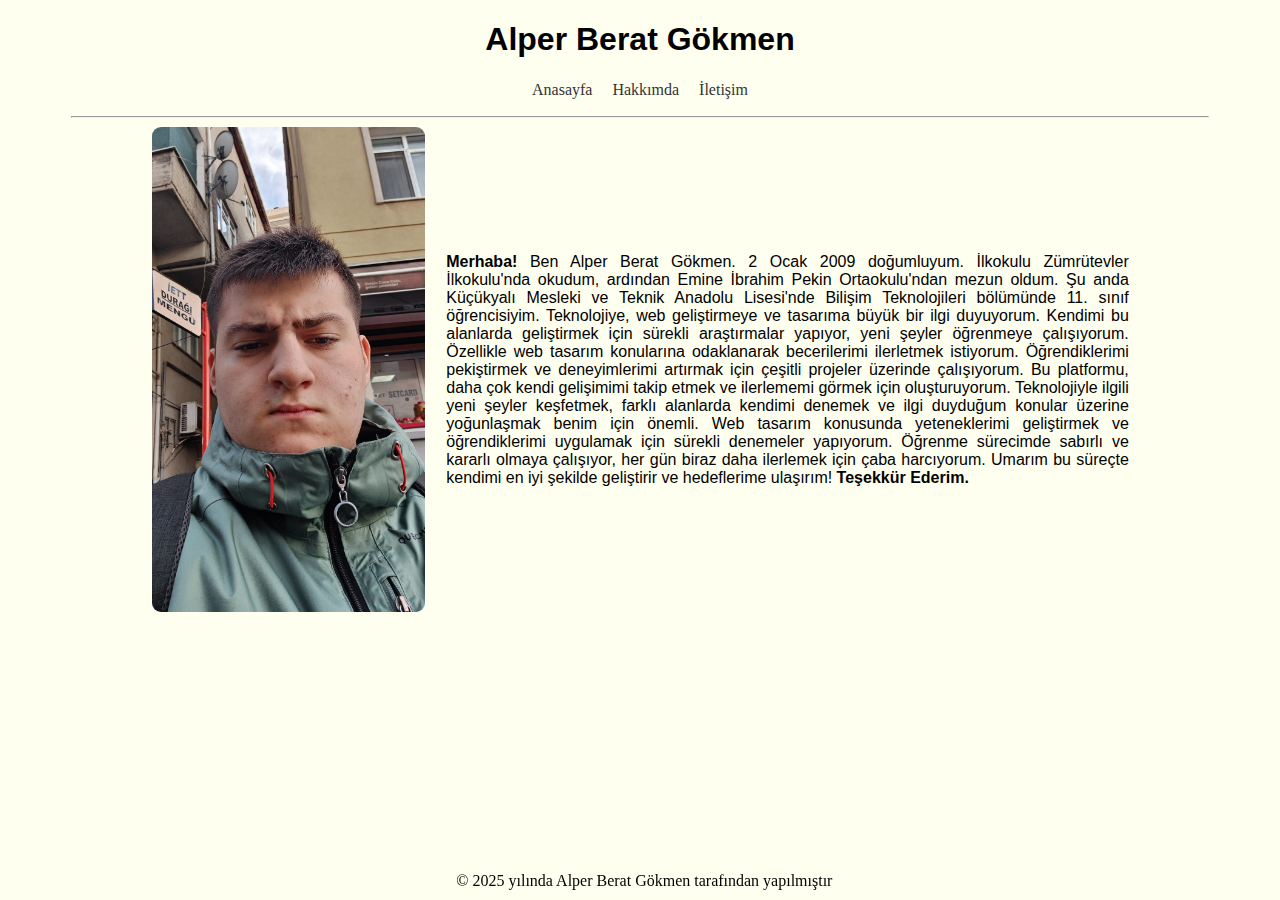
<file: index.html>
<!DOCTYPE html>
<html lang="en">
<head>
    <meta charset="UTF-8">
    <meta name="viewport" content="width=device-width, initial-scale=1.0">
    <title>Alper Berat Gökmen - Anasayfa</title>
    <link rel="stylesheet" href="style.css">
</head>
<body>
    <div class="kapsayan">
        <header class="baslik">
            <h1>Alper Berat Gökmen</h1>
            <ul class="menum">
                <li><a href="index.html">Anasayfa</a></li>
                <li><a href="hakkimda.html">Hakkımda</a></li>
                <li><a href="iletisim.html">İletişim</a></li>
            </ul>
        </header>
        <hr>
        <section class="orta">
            <img src="images/alperberatgökmen.jpg" alt="Alper Berat Gökmen'in fotoğrafı" id="resim1">
            <p id="yazi">
                <b>Merhaba!</b> Ben Alper Berat Gökmen. 2 Ocak 2009 doğumluyum. İlkokulu Zümrütevler İlkokulu'nda okudum, ardından Emine İbrahim Pekin Ortaokulu'ndan mezun oldum. 
                Şu anda Küçükyalı Mesleki ve Teknik Anadolu Lisesi'nde Bilişim Teknolojileri bölümünde 11. sınıf öğrencisiyim.
                Teknolojiye, web geliştirmeye ve tasarıma büyük bir ilgi duyuyorum. Kendimi bu alanlarda geliştirmek için sürekli araştırmalar yapıyor, yeni şeyler öğrenmeye çalışıyorum. 
                Özellikle web tasarım konularına odaklanarak becerilerimi ilerletmek istiyorum. Öğrendiklerimi pekiştirmek ve deneyimlerimi artırmak için çeşitli projeler üzerinde çalışıyorum.
                Bu platformu, daha çok kendi gelişimimi takip etmek ve ilerlememi görmek için oluşturuyorum. Teknolojiyle ilgili yeni şeyler keşfetmek, farklı alanlarda kendimi denemek ve ilgi duyduğum konular üzerine yoğunlaşmak benim için önemli. 
                Web tasarım konusunda yeteneklerimi geliştirmek ve öğrendiklerimi uygulamak için sürekli denemeler yapıyorum.
                Öğrenme sürecimde sabırlı ve kararlı olmaya çalışıyor, her gün biraz daha ilerlemek için çaba harcıyorum. Umarım bu süreçte kendimi en iyi şekilde geliştirir ve hedeflerime ulaşırım! 
                <b>Teşekkür Ederim.</b>
            </p>
        </section>
        <footer class="footer">&copy; 2025 yılında Alper Berat Gökmen tarafından yapılmıştır</footer>
    </div>
</body>
</html>
</file>
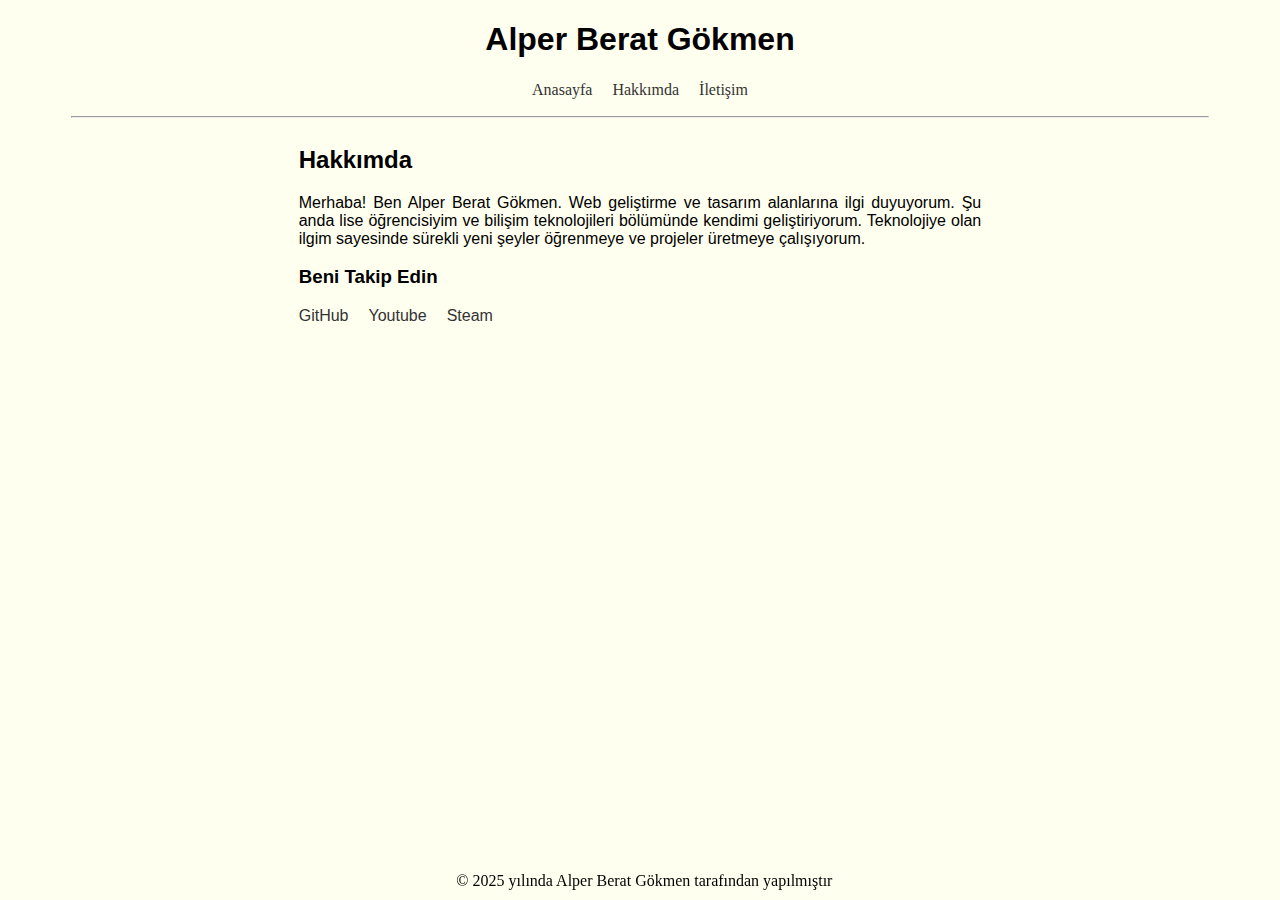
<file: hakkimda.html>
<!DOCTYPE html>
<html lang="en">
<head>
    <meta charset="UTF-8">
    <meta name="viewport" content="width=device-width, initial-scale=1.0">
    <title>Alper Berat Gökmen - Hakkımda</title>
    <link rel="stylesheet" href="style.css">
</head>
<body>
    <div class="kapsayan">
        <header class="baslik">
            <h1>Alper Berat Gökmen</h1>
            <ul class="menum">
                <li><a href="index.html">Anasayfa</a></li>
                <li><a href="hakkimda.html">Hakkımda</a></li>
                <li><a href="iletisim.html">İletişim</a></li>
            </ul>
        </header>
        <hr>
        <section class="orta">
            <div id="yazi">
                <h2>Hakkımda</h2>
                <p>Merhaba! Ben Alper Berat Gökmen. Web geliştirme ve tasarım alanlarına ilgi duyuyorum. Şu anda lise öğrencisiyim ve bilişim teknolojileri bölümünde kendimi geliştiriyorum. Teknolojiye olan ilgim sayesinde sürekli yeni şeyler öğrenmeye ve projeler üretmeye çalışıyorum.</p>
                <h3>Beni Takip Edin</h3>
                <ul class="sosyalmedya">
                    <li><a href="https://github.com/0xdxnger300">GitHub</a></li>
                    <li><a href="https://www.youtube.com/@0xDxnger">Youtube</a></li>
                    <li><a href="https://steamcommunity.com/id/0xDxnger/">Steam</a></li>
                </ul>
            </div>
        </section>
        <footer class="footer">&copy; 2025 yılında Alper Berat Gökmen tarafından yapılmıştır</footer>
    </div>
</body>
</html>
</file>
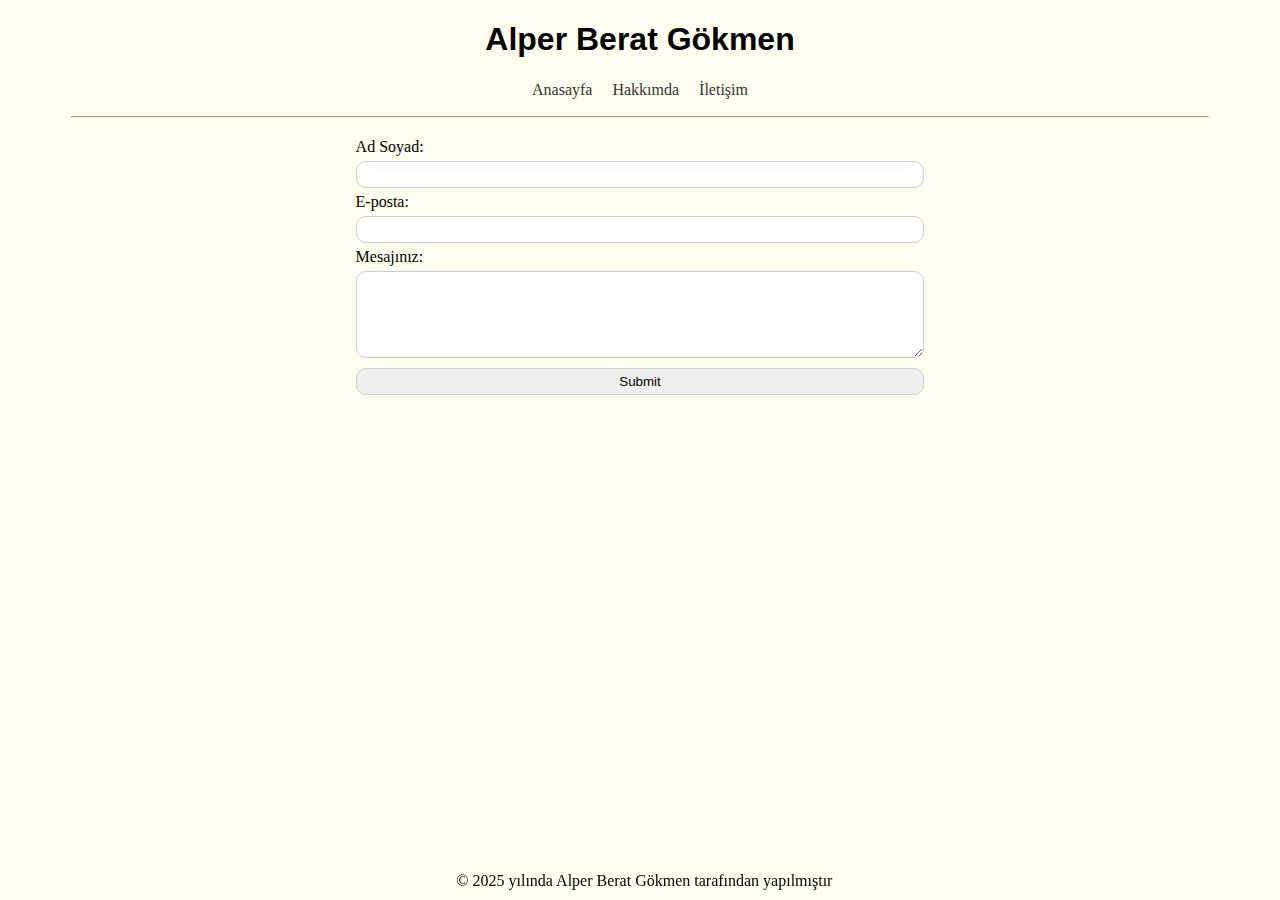
<file: iletisim.html>
<!DOCTYPE html>
<html lang="en">
<head>
    <meta charset="UTF-8">
    <meta name="viewport" content="width=device-width, initial-scale=1.0">
    <title>Alper Berat Gökmen - İletişim</title>
    <link rel="stylesheet" href="style.css">
</head>
<body>
    <div class="kapsayan">
        <header class="baslik">
            <h1>Alper Berat Gökmen</h1>
            <ul class="menum">
                <li><a href="index.html">Anasayfa</a></li>
                <li><a href="hakkimda.html">Hakkımda</a></li>
                <li><a href="iletisim.html">İletişim</a></li>
            </ul>
        </header>
        <hr>
        <section class="iletisim">
            <form action="https://useinsider.com/" method="POST">
                <label for="isim">Ad Soyad:</label>
                <input type="text" id="isim" name="isim" required>

                <label for="email">E-posta:</label>
                <input type="email" id="email" name="email" required>

                <label for="mesaj">Mesajınız:</label>
                <textarea id="mesaj" name="mesaj" rows="5" required></textarea>

                <input type="submit" name="submit" id="submit">
            </form>
        </section>
        <footer class="footer">&copy; 2025 yılında Alper Berat Gökmen tarafından yapılmıştır</footer>
    </div>
</body>
</html>
</file>
<file: style.css>
body 
{
    background-color: ivory;
}

.kapsayan 
{
    width: 90%;
    margin: auto;
}

.baslik 
{
    text-align: center;
    font-family: 'Trebuchet MS', 'Lucida Sans Unicode', 'Lucida Grande', 'Lucida Sans', Arial, sans-serif;
}

.menum 
{
    font-family: Cambria, Cochin, Georgia, Times, 'Times New Roman', serif;
    padding: 0;
    list-style-type: none;
    justify-content: center;
    display: flex;
    line-height: 20px;
    gap: 20px;
}

.menum li, a 
{
    color: black;
    text-decoration: none;
    text-align: center;
    transition: color 0.5s ease-in-out;
}

.menum a:hover 
{
    color: red;
}

.orta 
{
    display: flex;
    justify-content: center;
    align-items: center;
    height: auto;
    gap: 20px;
}

#resim1 
{
    width: 24%;  
    height: auto;
    border-radius: 10px;
    border: 1px solid ivory;
}

#yazi 
{
    width: 60%;
    font-family: 'Trebuchet MS', 'Lucida Sans Unicode', 'Lucida Grande', 'Lucida Sans', Arial, sans-serif;
    text-align: justify;
}

.sosyalmedya 
{
    gap: 20px;
    list-style: none;
    padding: 0;
    display: flex;
}

.sosyalmedya li,a 
{
    text-decoration: none;
    color: #333;
}

.sosyalmedya a:hover
{
    text-decoration: underline;
}

.iletisim 
{
    width: 50%;
    margin: 20px auto;
}

form 
{
    display: flex;
    flex-direction: column;
}

input, textarea 
{
    border-radius: 10px;
    margin: 5px 0;
    padding: 5px;
    border: 1px solid #ccc;
}

.footer 
{
    position: fixed;
    bottom: 0;
    width: 88%;
    padding: 10px;
    text-align: center;
    color: black;
}
</file>
